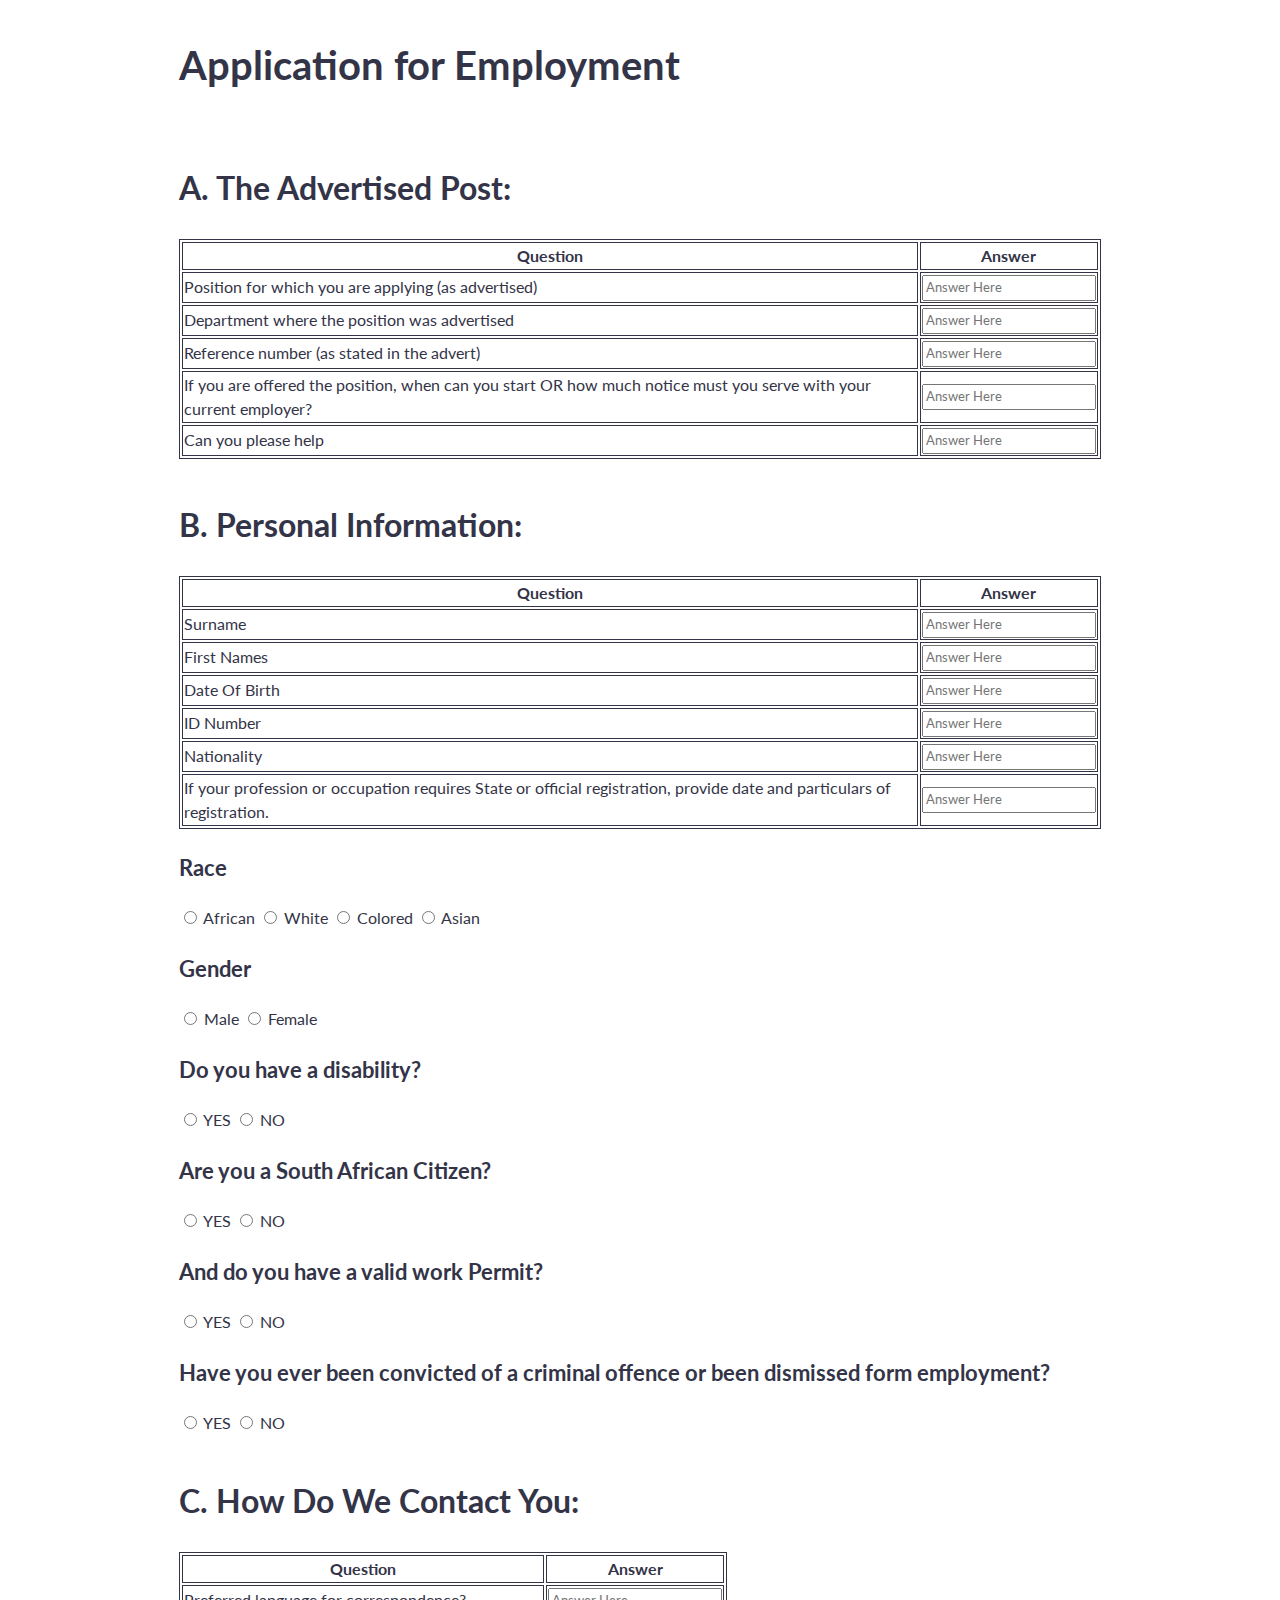
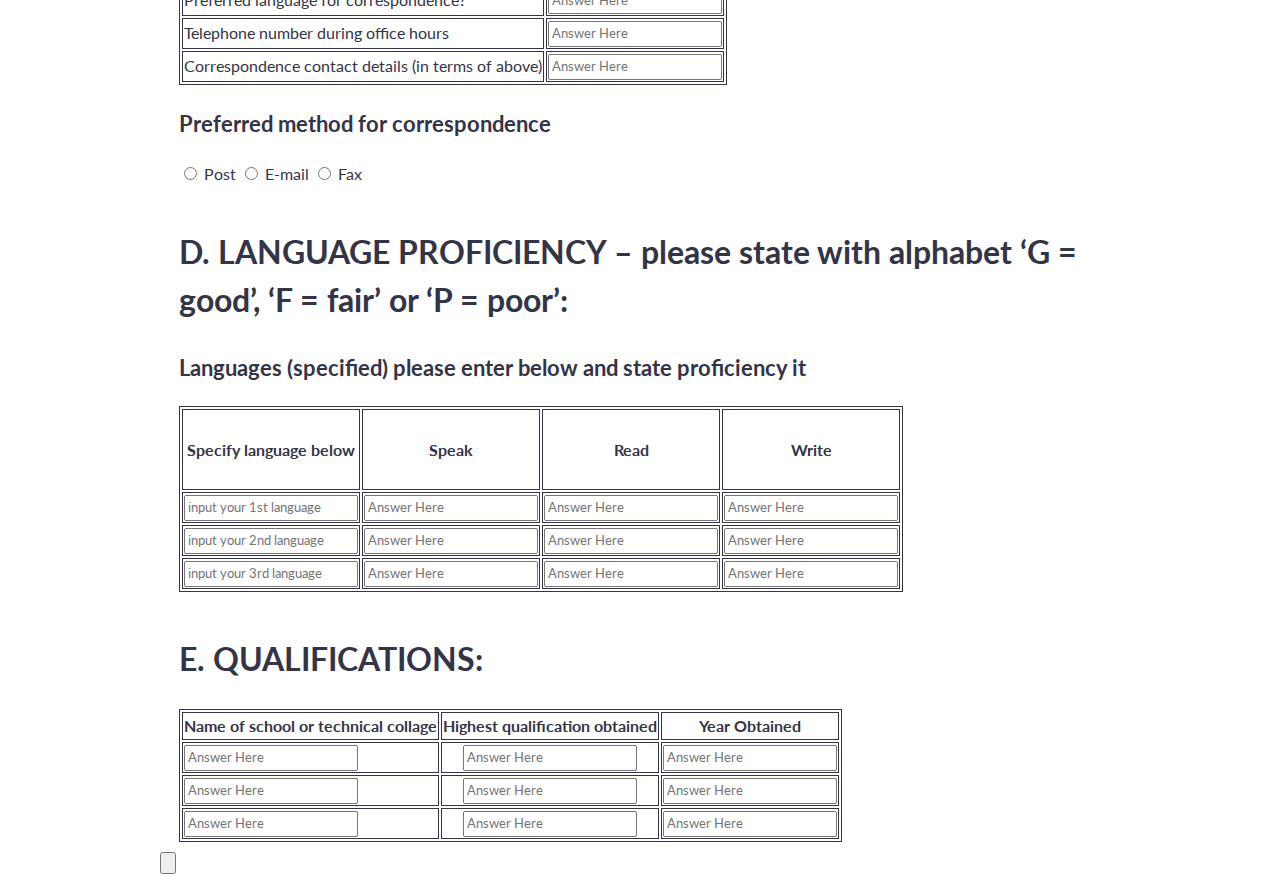
<file: index.html>
<!DOCtype html>
<html lang="en">

<head>
    <meta charset="UTF-8">
    <meta name="viewport" content="width=device-width, initial-scale=1.0">
    <title>z83 form</title>
    <link rel="stylesheet" href="./simpler-grid.css">
</head>

<body>
    <div class="container">
        <div class="row">
            <div class="heading">
                <div class="col-12">
                    <h1>Application for Employment</h1>
                </div>
            </div>
        </div>
        <div class="row">
            <div class="col-12">
                <div class="table">
                    <h2>A. The Advertised Post:</h1>
                        <table>
                            <tr>
                                <th>Question</th>
                                <th>Answer</th>
                            </tr>
                            <tr>
                                <td>Position for which you are applying (as advertised)</td>
                                <td><input type="text" name="" id="inputElements" placeholder="Answer Here"></td>
                            </tr>
                            <tr>
                                <td>Department where the position was advertised
                                </td>
                                <td><input type="text" name="" id="inputElements" placeholder="Answer Here"></td>
                            </tr>
                            <tr>
                                <td>Reference number (as stated in the advert)
                                </td>
                                <td><input type="text" name="" id="inputElements" placeholder="Answer Here"></td>
                            </tr>
                            <tr>
                                <td>If you are offered the position, when can you start OR how much notice must you serve with your current employer?</td>
                                <td><input type="text" name="" id="inputElements" placeholder="Answer Here"></td>
                            </tr>
                            <tr>
                                <td>Can you please help</td>
                                <td><input type="text" name="" id="inputElements" placeholder="Answer Here"></td>
                            </tr>
                        </table>
                </div>
            </div>
        </div>
        <div class="row">
            <div class="col-12">
                <div class="table">
                    <h2>B. Personal Information:</h1>
                        <table>
                            <tr>
                                <th>Question</th>
                                <th>Answer</th>
                            </tr>
                            <tr>
                                <td>Surname</td>
                                <td><input type="text" name="" id="inputElements" placeholder="Answer Here"></td>
                            </tr>
                            <tr>
                                <td>First Names
                                </td>
                                <td><input type="text" name="" id="inputElements" placeholder="Answer Here"></td>
                            </tr>
                            <tr>
                                <td>Date Of Birth
                                </td>
                                <td><input type="text" name="" id="inputElements" placeholder="Answer Here"></td>
                            </tr>
                            <tr>
                                <td>ID Number</td>
                                <td><input type="text" name="" id="inputElements" placeholder="Answer Here"></td>
                            </tr>
                            <tr>
                                <td>Nationality</td>
                                <td><input type="text" name="" id="inputElements" placeholder="Answer Here"></td>
                            </tr>
                            <tr>
                                <td>If your profession or occupation requires State or official registration, provide date and particulars of registration.</td>
                                <td><input type="text" name="" id="inputElements" placeholder="Answer Here"></td>
                            </tr>
                        </table>
                </div>
                <h3>Race</h3>
                <input type="radio" name="race" value="African"> African
                <input type="radio" name="race" value="White"> White
                <input type="radio" name="race" value="Colored"> Colored
                <input type="radio" name="race" value="Asian"> Asian
                <h3>Gender</h3>
                <input type="radio" name="race" value="Male"> Male
                <input type="radio" name="race" value="Female"> Female
                <h3>Do you have a disability?</h3>
                <input type="radio" name="race" value="YES"> YES
                <input type="radio" name="race" value="NO"> NO
                <h3>Are you a South African Citizen?</h3>
                <input type="radio" name="race" value="YES"> YES
                <input type="radio" name="race" value="NO"> NO
                <h3>And do you have a valid work Permit?</h3>
                <input type="radio" name="race" value="YES"> YES
                <input type="radio" name="race" value="NO"> NO
                <h3>Have you ever been convicted of a criminal offence or been dismissed form employment?</h3>
                <input type="radio" name="race" value="YES"> YES
                <input type="radio" name="race" value="NO"> NO
            </div>
        </div>
        <div class="row">
            <div class="col-12">
                <div class="table">
                    <h2>C. How Do We Contact You:</h1>
                        <table>
                            <tr>
                                <th>Question</th>
                                <th>Answer</th>
                            </tr>
                            <tr>
                                <td>Preferred language for correspondence?</td>
                                <td><input type="text" name="" id="inputElements" placeholder="Answer Here"></td>
                            </tr>
                            <tr>
                                <td>Telephone number during office hours</td>
                                <td><input type="text" name="" id="inputElements" placeholder="Answer Here"></td>
                            </tr>
                            <tr>
                                <td>Correspondence contact details (in terms of above)</td>
                                <td><input type="text" name="" id="inputElements" placeholder="Answer Here"></td>
                            </tr>
                        </table>
                        <h3>Preferred method for correspondence</h3>
                        <input type="radio" name="race" value="Post"> Post
                        <input type="radio" name="race" value="mail"> E-mail
                        <input type="radio" name="race" value="Fax"> Fax
                </div>
            </div>
        </div>
        <div class="row">
            <div class="col-12">
                <div class="table">
                    <h2>D. LANGUAGE PROFICIENCY – please state with alphabet ‘G = good’, ‘F = fair’ or ‘P = poor’:</h1>
                        <table>
                            <tr>
                                <h3>Languages (specified) please enter below and state proficiency it</h3>
                                <th>
                                    <h5>Specify language below</h2>
                    </th>
                    <th>Speak</th>
                    <th>Read</th>
                    <th>Write</th>
                    </tr>
                    <tr>
                        <td><input type="text" name="" id="inputElements" placeholder="input your 1st language"></td>
                        <th><input type="text" name="" id="inputElements" placeholder="Answer Here"></th>
                        <th><input type="text" name="" id="inputElements" placeholder="Answer Here"></th>
                        <th><input type="text" name="" id="inputElements" placeholder="Answer Here"></th>
                    </tr>
                    <tr>
                        <td><input type="text" name="" id="inputElements" placeholder="input your 2nd language"></td>
                        <th><input type="text" name="" id="inputElements" placeholder="Answer Here"></th>
                        <th><input type="text" name="" id="inputElements" placeholder="Answer Here"></th>
                        <th><input type="text" name="" id="inputElements" placeholder="Answer Here"></th>
                    </tr>
                    <tr>
                        <td><input type="text" name="" id="inputElements" placeholder="input your 3rd language"></td>
                        <th><input type="text" name="" id="inputElements" placeholder="Answer Here"></th>
                        <th><input type="text" name="" id="inputElements" placeholder="Answer Here"></th>
                        <th><input type="text" name="" id="inputElements" placeholder="Answer Here"></th>
                    </tr>
                    </table>
                </div>
            </div>
        </div>
        <div class="row">
            <div class="col-12">
                <div class="table">
                    <h2>E. QUALIFICATIONS:</h1>
                        <table>
                            <tr>
                                <th>Name of school or technical collage</th>
                                <th>Highest qualification obtained</th>
                                <th>Year Obtained</th>
                            </tr>
                            <tr>
                                <td><input type="text " placeholder="Answer Here "></td>
                                <th><input type="text " placeholder="Answer Here "></th>
                                <th><input type="text " placeholder="Answer Here "></th>
                            </tr>
                            <tr>
                                <td><input type="text " placeholder="Answer Here "></td>
                                <th><input type="text " placeholder="Answer Here "></th>
                                <th><input type="text " placeholder="Answer Here "></th>
                            </tr>
                            <tr>
                                <td><input type="text " placeholder="Answer Here "></td>
                                <th><input type="text " placeholder="Answer Here "></th>
                                <th><input type="text " placeholder="Answer Here "></th>
                            </tr>
                        </table>
                </div>
            </div>
        </div>
        <input type="button" id="submitButton">
</body>
<script src="js/z83.js"></script>
<script src="./dom/z83.dom.js"></script>

</html>
</file>
<file: simpler-grid.css>
/**
*** SIMPLE GRID
*** (C) ZACH COLE 2016
**/

@import url(https://fonts.googleapis.com/css?family=Lato:400,300,300italic,400italic,700,700italic);

/* UNIVERSAL */

html,
body {
    height: 100%;
    width: 100%;
    margin: 0;
    padding: 0;
    left: 0;
    top: 0;
    font-size: 100%;
    /* //background-color: darkseagreen; */
}


/* ROOT FONT STYLES */

* {
    font-family: 'Lato', Helvetica, sans-serif;
    color: #333447;
    line-height: 1.5;
}


/* TYPOGRAPHY */

h1 {
    font-size: 2.5rem;
}

h2 {
    font-size: 2rem;
}

h3 {
    font-size: 1.375rem;
}

h4 {
    font-size: 1.125rem;
}

h5 {
    font-size: 1rem;
}

h6 {
    font-size: 0.875rem;
}

table,
th,
td {
    border: 0.1px solid;
    zoom: 1;
}

p {
    font-size: 1.125rem;
    font-weight: 200;
    line-height: 1.8;
}

.font-light {
    font-weight: 300;
}

.font-regular {
    font-weight: 400;
}

.font-heavy {
    font-weight: 700;
}


/* POSITIONING */

.left {
    text-align: left;
}

.right {
    text-align: right;
}

.center {
    text-align: center;
    margin-left: auto;
    margin-right: auto;
}

.justify {
    text-align: justify;
}


/* ==== GRID SYSTEM ==== */

.container {
    width: 90%;
    margin-left: auto;
    margin-right: auto;
}

.row {
    position: relative;
    width: 100%;
}

.row [class^="col"] {
    float: left;
    margin: 0.5rem 2%;
    min-height: 0.125rem;
}

.col-1,
.col-2,
.col-3,
.col-4,
.col-5,
.col-6,
.col-7,
.col-8,
.col-9,
.col-10,
.col-11,
.col-12 {
    width: 96%;
}

.col-1-sm {
    width: 4.33%;
}

.col-2-sm {
    width: 12.66%;
}

.col-3-sm {
    width: 21%;
}

.col-4-sm {
    width: 29.33%;
}

.col-5-sm {
    width: 37.66%;
}

.col-6-sm {
    width: 46%;
}

.col-7-sm {
    width: 54.33%;
}

.col-8-sm {
    width: 62.66%;
}

.col-9-sm {
    width: 71%;
}

.col-10-sm {
    width: 79.33%;
}

.col-11-sm {
    width: 87.66%;
}

.col-12-sm {
    width: 96%;
}

.row::after {
    content: "";
    display: table;
    clear: both;
}

.hidden-sm {
    display: none;
}

@media only screen and (min-width: 33.75em) {
    /* 540px */
    .container {
        width: 80%;
    }
}

@media only screen and (min-width: 45em) {
    /* 720px */
    .col-1 {
        width: 4.33%;
    }
    .col-2 {
        width: 12.66%;
    }
    .col-3 {
        width: 21%;
    }
    .col-4 {
        width: 29.33%;
    }
    .col-5 {
        width: 37.66%;
    }
    .col-6 {
        width: 46%;
    }
    .col-7 {
        width: 54.33%;
    }
    .col-8 {
        width: 62.66%;
    }
    .col-9 {
        width: 71%;
    }
    .col-10 {
        width: 79.33%;
    }
    .col-11 {
        width: 87.66%;
    }
    .col-12 {
        width: 96%;
    }
    .hidden-sm {
        display: block;
    }
}

@media only screen and (min-width: 60em) {
    /* 960px */
    .container {
        width: 75%;
        max-width: 60rem;
    }
}
</file>
